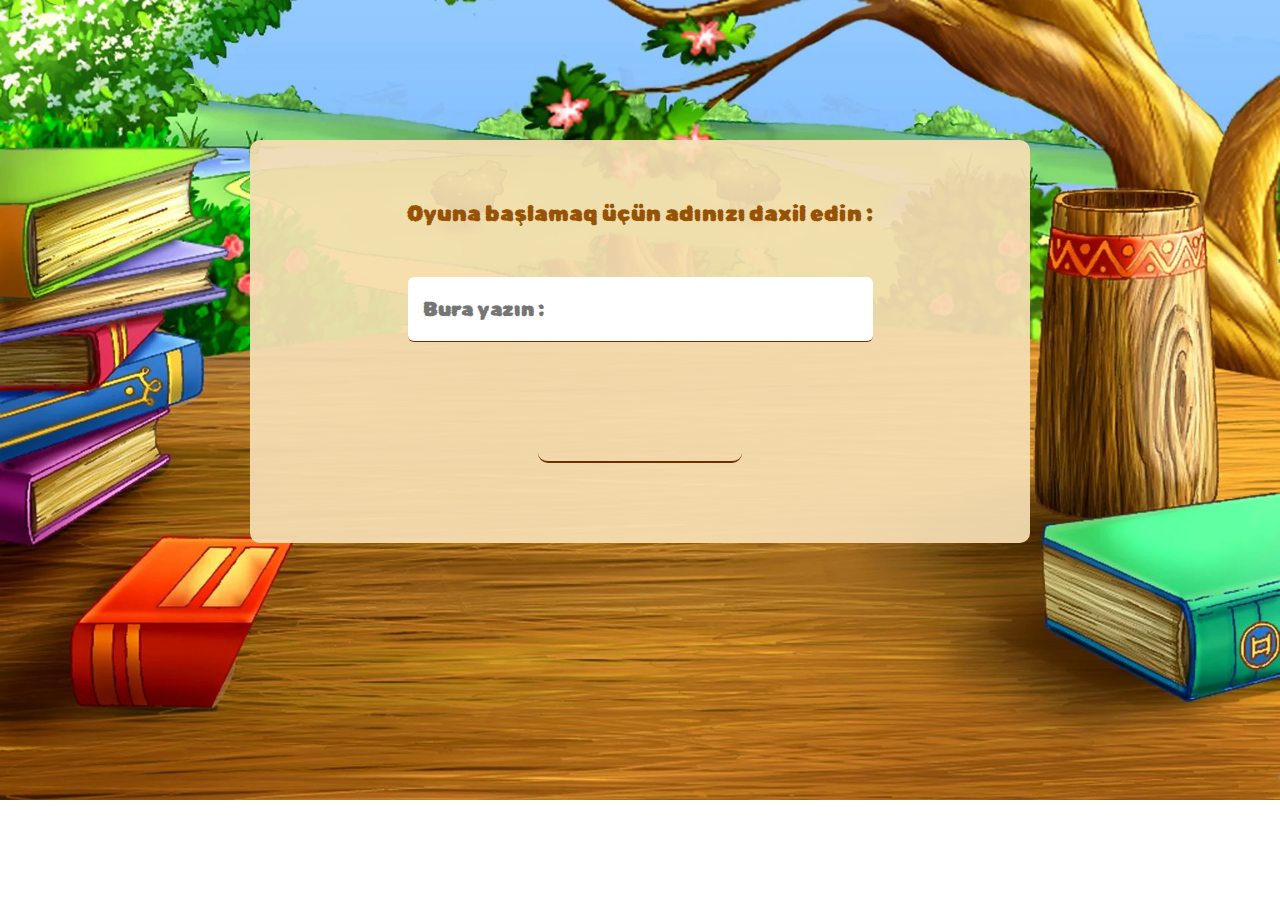
<file: index.html>
<!DOCTYPE html>
<html lang="en">

<head>
    <meta charset="UTF-8">
    <meta http-equiv="X-UA-Compatible" content="IE=edge">
    <meta name="viewport" content="width=device-width, initial-scale=1.0">
    <title>Game</title>
    <!-- <link rel="stylesheet" href="assets/css/bootstrap.min.css" /> -->
    <link rel="stylesheet" href="assets/css/style.css" />
</head>

<body>
    <div>
        <div class="container">
            <div id="log_in_pg">
                <form action="">
                    <label for="inp" id="log_lbl">Oyuna başlamaq üçün adınızı daxil edin :</label>
                    <input type="text" name="inp" id="log_inp" onkeyup="giris()" placeholder="Bura yazın :" />
                    <a onclick="ad()" id="log_btn" href="">........</a>
                </form>
            </div>
        </div>
    </div>



    <script src="assets/js/script.js"></script>
</body>

</html>
</file>
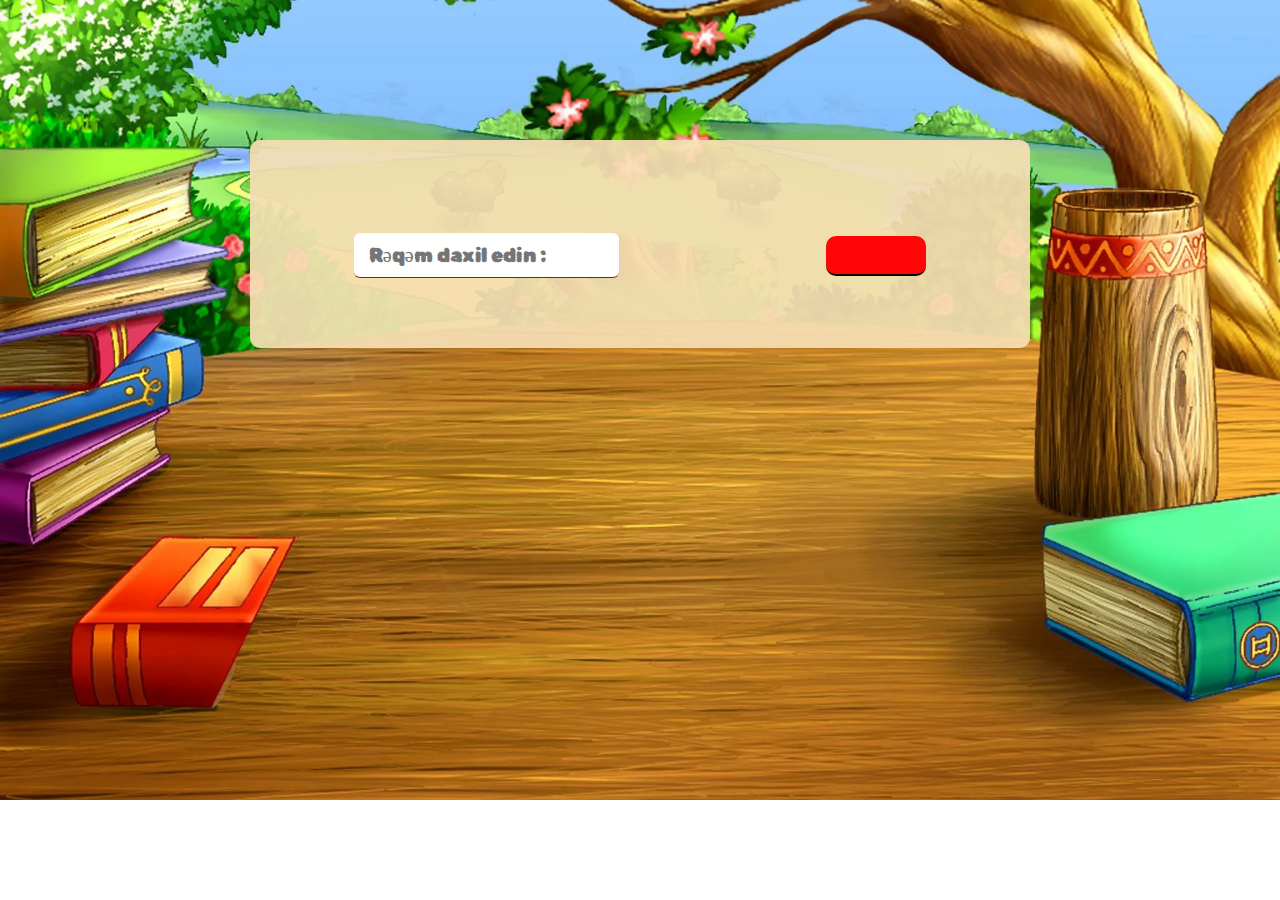
<file: asand.html>
<!DOCTYPE html>
<html lang="en">

<head>
    <meta charset="UTF-8">
    <meta http-equiv="X-UA-Compatible" content="IE=edge">
    <meta name="viewport" content="width=device-width, initial-scale=1.0">
    <title>Easy Game</title>
    <link rel="stylesheet" href="assets/css/style.css" />
</head>

<body>

    <div>
        <div class="container">
            <div id="easy_game">
                <h1 id="easy_h1"></h1>

                <form action="">
                    <input id="easy_inp" placeholder="Rəqəm daxil edin :" type="number" />
                    <button onclick="easy_gonder()" id="easy_btn"></button>
                </form>
            </div>
        </div>



</body>

</html>
</file>
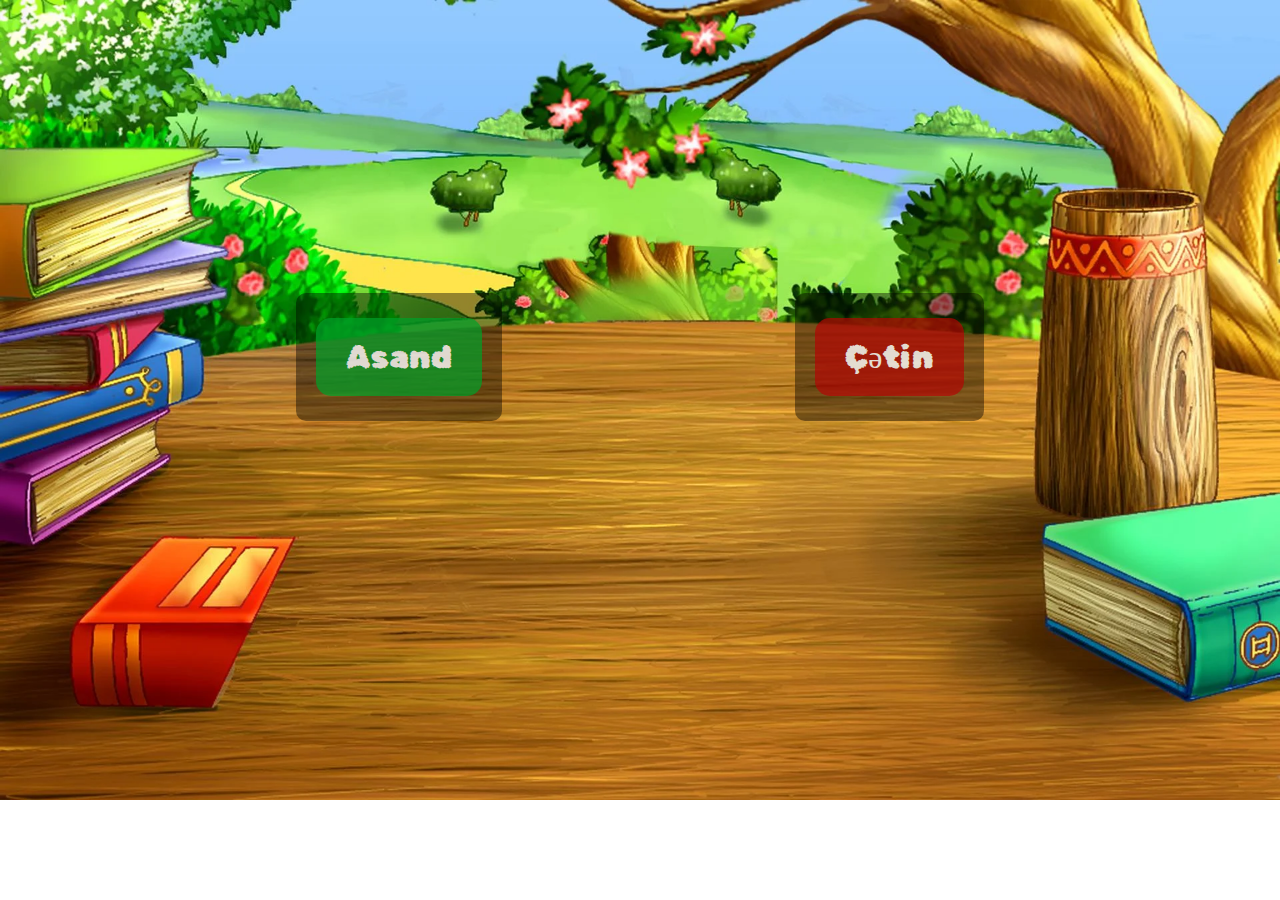
<file: level.html>
<!DOCTYPE html>
<html lang="en">

<head>
    <meta charset="UTF-8">
    <meta http-equiv="X-UA-Compatible" content="IE=edge">
    <meta name="viewport" content="width=device-width, initial-scale=1.0">
    <title>Game</title>
    <link rel="stylesheet" href="assets/css/style.css" />
</head>

<body>

    <div>
        <div class="container">
            <h1 id="greet"></h1>
            <div id="level_page">
                <div>
                    <a id="asand" href="asand.html">Asand</a>
                </div>

                <div>
                    <a id="cetin" href="cetin.html">Çətin</a>
                </div>
            </div>
        </div>
    </div>



    <script src="assets/js/script.js"></script>

</body>

</html>
</file>
<file: assets/css/style.css>
@import url('https://fonts.googleapis.com/css2?family=Rubik+Bubbles&display=swap');



:root {
    --RubTit: 'Rubik Bubbles', cursive;
}

body {
    background-image: url(../img/game.jpg);
    background-repeat: no-repeat;
    background-size: cover;
}

.container {
    max-width: 980px;
    margin: auto;
}


/* log in page  start */


#log_in_pg {
    padding-bottom: 20px;
    max-width: 780px;
    margin: auto;
    border-radius: 10px;
    background-color: rgba(245, 222, 179, 0.932);
    margin-top: 140px;
}



#log_in_pg form {
    display: flex;
    flex-direction: column;
    align-items: center;
    padding: 60px 0;

}

#log_in_pg label {
    font: 400 22px var(--RubTit);
    text-align: center;
    color: rgb(151, 83, 5);

}

#log_in_pg input {
    width: 450px;
    padding: 20px 0 20px 15px;
    border: none;
    border-radius: 6px;
    font: 400 20px var(--RubTit);
    margin: 50px 0;
    border-bottom: 1px solid rgb(112, 45, 1);

}



#log_in_pg a {
    text-decoration: none;
    padding: 20px 70px;
    font: 400 25px var(--RubTit);
    background-color: rgba(255, 118, 5, 0);
    color: rgba(255, 118, 5, 0);
    border-radius: 10px;
    border: none;
    border-bottom: 2px solid rgb(112, 45, 1);
}


/* log in page end */





/* levels page start */


#level_page {
    margin: auto;
    display: flex;
    justify-content: space-around;
}

#greet {
    padding-top: 200px;
    text-align: center;
    font: 400 32px var(--RubTit);
    color: black;

}

#level_page div {
    background-color: rgba(0, 0, 0, 0.418);
    border-radius: 10px;
    padding: 25px 20px;
    margin-top: 50px;
}

#level_page div:hover {
    transition: all 0.9s;
    transform: scale(1.2);
}


#asand {
    background-color: rgba(0, 161, 40, 0.89);
}

#cetin {
    background-color: rgba(182, 4, 4, 0.849);
}

#level_page div a {
    display: inline-block;
    padding: 20px 30px;
    border-radius: 15px;
    text-decoration: none;
    font: 400 32px var(--RubTit);
    color: white;
    opacity: 0.8;
}

#level_page div a:hover {
    transition: all 0.9s;
    opacity: 1;
}



/* levels page end */



/* easy  game start */

#easy_game {
    padding-bottom: 20px;
    max-width: 780px;
    margin: auto;
    border-radius: 10px;
    background-color: rgba(245, 222, 179, 0.932);
    margin-top: 140px;
}

#easy_game form {
    display: flex;
    justify-content: space-around;
    align-items: center;
}

#easy_game h1 {
    text-align: center;
    font: 400 20px var(--RubTit);
    padding-top: 30px;
}


#easy_game input {
    width: 250px;
    padding: 10px 0 10px 15px;
    border: none;
    border-radius: 6px;
    font: 400 20px var(--RubTit);
    margin: 50px 0;
    border-bottom: 1px solid rgb(112, 45, 1);
}

#easy_game #easy_btn {
    width: 100px;
    height: 40px;
    font: 400 25px var(--RubTit);
    background-color: rgb(255, 5, 5);
    color: rgb(255, 255, 255);
    border-radius: 10px;
    border: none;
    border-bottom: 2px solid rgba(0, 0, 0, 0.993);

}
</file>
